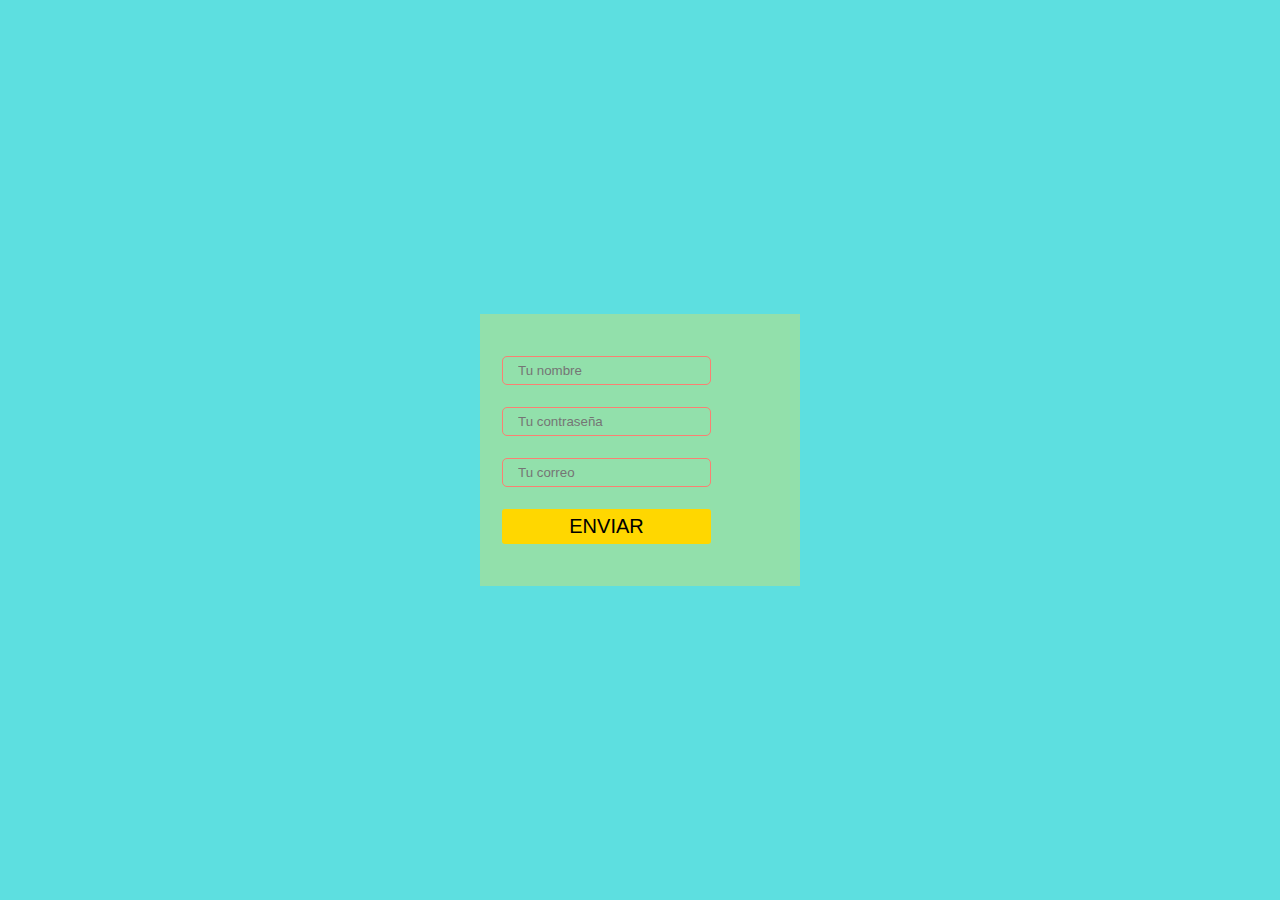
<file: pagina.html>
<!DOCTYPE html>
<html lang="en">
<head>
    <meta charset="UTF-8">
    <meta name="viewport" content="width=device-width, initial-scale=1.0">
    <title>Formulario</title>
    <link rel="stylesheet" href="stilos.css">
</head>
<body>
    <div class="formulario" >
        <form action="formu.php " method="post" >
            <table>
    
                <tr>
                    <td> <input type="text" placeholder="Tu nombre" name="nombre" required></td>
                </tr>
    
                <tr>
                    <td> <input type="password" placeholder="Tu contraseña" name="password" required></td>
                </tr>
    
                <tr>
                    <td> <input type="email" placeholder="Tu correo" name="email" required></td>
                </tr>
    
                <tr>
                    <td>
                        <input type="submit" value="ENVIAR" name="enviar"  >
                    </td>
                </tr> 
            </table>
        </form>
        
    </div>
</body>
</html>
</file>
<file: stilos.css>
*{
	margin: 0;
	padding: 0;
}

body{
	 background-color: #5DDFE0;
	 color: aliceblue;
	 font-family: Verdana, Geneva, Tahoma, sans-serif;
}

.formulario{
	width: 320px;
	background: #92E0AB;
	padding: 40px 20px;
	box-sizing: border-box;
	position: fixed;
	left: 50%;
	top: 50%;
	transform: translate(-50%, -50%);
}

input[type= "text"]{
	width: 100%;
	background: none;
	border: 1px solid salmon;
	border-radius: 5px;
	padding: 6px 15px;
	box-sizing: border-box;
	margin-bottom: 20px;
	color:salmon ;
}


input[type= "password"]{
	width: 100%;
	background: none;
	border: 1px solid salmon;
	border-radius: 5px;
	padding: 6px 15px;
	box-sizing: border-box;
	margin-bottom: 20px;
	color:salmon ;
}


input[type= "email"]{
	width: 100%;
	background: none;
	border: 1px solid salmon;
	border-radius: 5px;
	padding: 6px 15px;
	box-sizing: border-box;
	margin-bottom: 20px;
	color:salmon ;
}

input[type="submit"]{
	background: gold;
	width: 100%;
    border-radius:3px ;
	padding: 6px 15px;
	box-sizing: border-box;
	border: none;
	cursor: pointer;
	color: black;
	font-size: 20px;
}

input[type="submit"]:hover{
	background: #92E0AB;
	transition: .6s;
}
</file>
